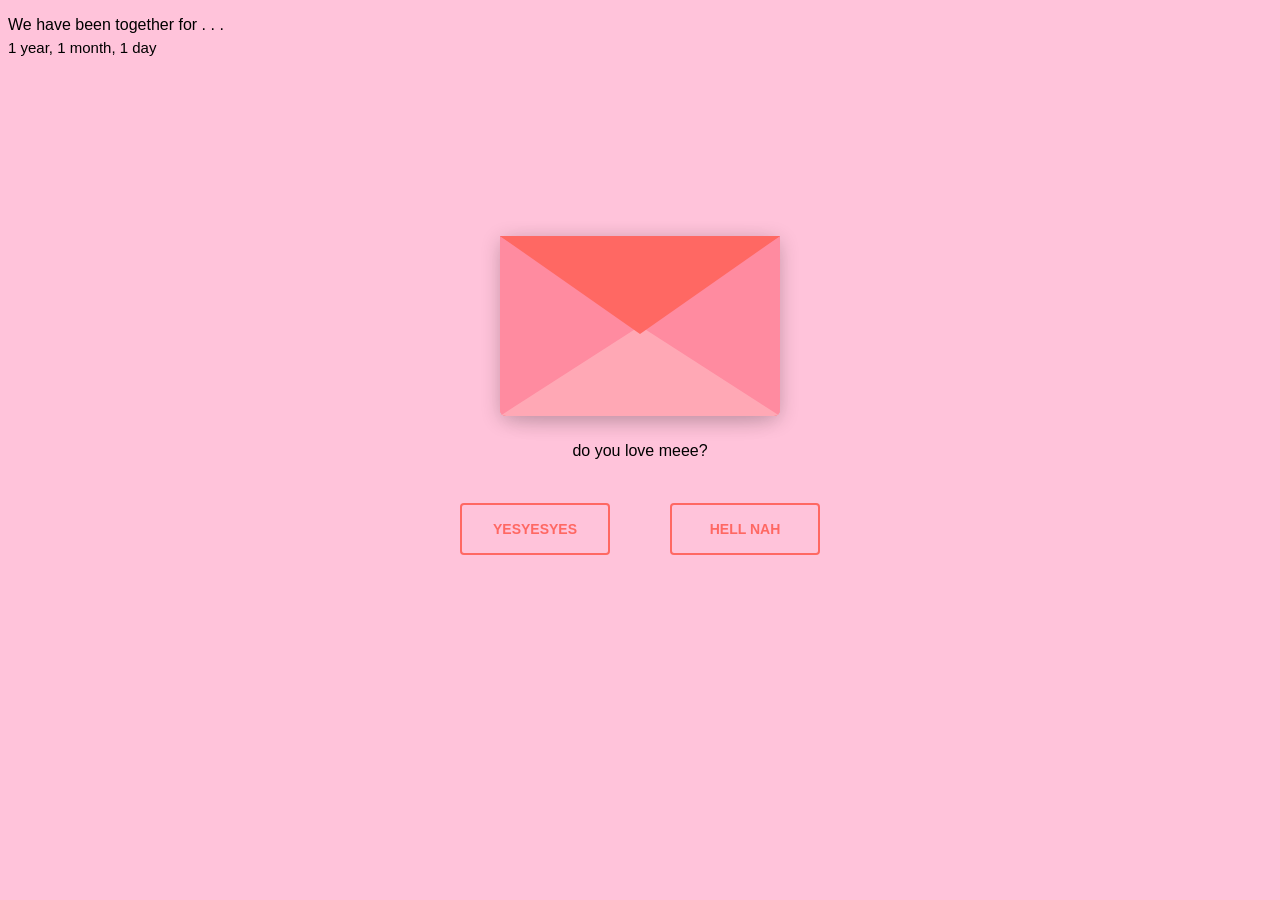
<file: index.html>
<!DOCTYPE html>
<html>
    <head>
        <meta charset="UTF-8">
        <meta name="viewport" content="width=device-width, initial-scale=1">
        <link href="index.css" rel="stylesheet">
        <script src="https://ajax.googleapis.com/ajax/libs/jquery/3.6.1/jquery.min.js"></script>
        <title>for bebe</title>
    </head>
    <body>  
        <div class="calculate">
            <p>We have been together for . . .</p>
            <p id="days">Calculating...</p>
          </div>
        <div class="envelope-wrapper">
            <div id="envelope" class="close">
                <div class="front flap"></div>
                <div class="front pocket"></div>
                <div class="letter">
                    <p class="words line1">hello bebe! please know that i LOVEEE you so much and will always by your side!</p>
                    <p class="words line2"></p>
                    <p class="words line3"></p>
                    <p class="words line4">-02</p>
                </div>
                <div class="hearts">
                    <div class="heart a1"></div>
                    <div class="heart a2"></div>
                    <div class="heart a3"></div>
                </div>
            </div>
        </div>
        <div class="reset">
            <button id="yes">YESYESYES</button>
            <button id="no">hell nah</button>
        </div>
        <div class="question"><p>do you love meee?</p></div>
        <script src="index.js"></script>
    </body>
</html>
</file>
<file: index.css>
body {
    background-color: #ffc3da;
}


p {
    color: #000000;
    margin-bottom: -10px;
    font-family: Arial, Helvetica, sans-serif;
  }

#days {
    font-size: 15px;
    color: #000000;
    font-family: Arial, Helvetica, sans-serif; /* Medium pink color (optional) */
}

.envelope-wrapper {
    height: 380px;
}

#envelope {
    position: relative;
    height: 180px;
    width: 280px;
    border-bottom-left-radius: 6px;
    border-bottom-right-radius: 6px;
    margin-left: auto;
    margin-right: auto;
    top: 50%;
    background-color: #FF6863;
    box-shadow: 0 4px 20px rgba(0, 0, 0, 0.2);
}

#envelope:hover {
    cursor: pointer;
}

.front {
    position: absolute;
    width: 0;
    height: 0;
    z-index: 3;
}

.flap {
    border-top: 98px solid #FF6863;
    border-left: 140px solid transparent;
    border-right: 140px solid transparent;
    border-bottom: 82px solid transparent;
    transform-origin: top;
}

.pocket {
    border-left: 140px solid #FF8BA0;
    border-right: 140px solid #FF8BA0;
    border-bottom: 90px solid #FFA8B5;
    border-top: 90px solid transparent;
    border-bottom-left-radius: 6px;
    border-bottom-right-radius: 6px;
}

.letter {
    position: relative;
    background-color: white;
    width: 90%;
    height: 95%;
    top: 5%;
    border-radius: 10px;
    box-shadow: 0 2px 26px rgba(0, 0, 0, .12);
    margin-left: auto;
    margin-right: auto;
}

.letter:after {
    content: "";
    position: absolute;
    top: 0;
    bottom: 0;
    left: 0;
    right: 0;
}

.words {
    position: absolute;
    left: 10%;
    width: 80%;
    height: 14%;
    font-size: 14px;
    font-family: Arial, Helvetica, sans-serif;
    color: black;
}

.line1 {
    top: 5%;
}
.line2 {
    top: 30%;
}
.line3 {
    top: 50%;
    text-align: center;
}
.line4 {
    top: 60%;
    text-align: center;
}

.open .flap {
    transform: rotatex(180deg);
    transition: transform 0.4s ease, z-index 0.6s;
    z-index: 1;
}

.close .flap {
    transform: rotatex(0deg);
    transition: transform 0.4s 0.6s ease, z-index 1s;
    z-index: 5;
}

.open .letter {
    transform: translatey(-80px);
    transition: transform 0.4s 0.6s ease, z-index 0.6s;
    z-index: 2;
}

.close .letter {
    transform: translatey(0deg);
    transition: transform 0.4s ease, z-index 1s;
    z-index: 1;
}

.hearts {
    position: absolute;
    top: 90px;
    left: 0;
    right: 0;
    z-index: 2;
}

.heart {
    position: absolute;
    bottom: 0;
    right: 10%;
}

.heart:before, .heart:after {
    position: absolute;
    content: "";
    background: #d00000;
    width: 50px;
    height: 80px;
    left: 50px;
    top: 0;
    border-radius: 50px 50px 0 0;
    transform: rotate(-45deg);
    transform-origin: 0 100%;
}

.heart:after {
    left: 0;
    transform: rotate(45deg);
    transform-origin: 100% 100%;
}

.close .heart {
    opacity: 0;
    animation: none;
}

.a1 {
    left: 20%;
    transform: scale(0.6);
    opacity: 1;
    animation: slideUp 4s linear 1, sideSway 2s  ease-in-out 4 alternate;
    animation-fill-mode: forwards;
    animation-delay: 0.7s;
}
.a2 {
    left: 55%;
    transform: scale(1);
    opacity: 1;
    animation: slideUp 5s linear 1, sideSway 4s  ease-in-out 2 alternate;
    animation-fill-mode: forwards;
    animation-delay: 0.7s;
}
.a3 {
    left: 10%;
    transform: scale(0.8);
    opacity: 1;
    animation: slideUp 7s linear 1, sideSway 2s  ease-in-out 6 alternate;
    animation-fill-mode: forwards;
    animation-delay: 0.7s;
}

@keyframes slideUp {
    0% {
       top: 0;
    }
    100% {
        top: -600px;
    }
}

@keyframes sideSway {
    0% {
        margin-left: 0px;
    }
    100% {
        margin-left: 50px;
    }
}

.reset {
    text-align: center;
}

.reset button {
    font-weight: 800;
    font-style: normal;
    transition: all 0.1s linear;
    background-color: transparent;
    border: solid 2px #FF6863;
    border-radius: 4px;
    color: #FF6863;
    display: inline-block;
    font-size: 14px;
    text-transform: uppercase;
    margin: 20px;
    margin-top: 77px;
    padding: 10px;
    line-height: 2em;
    text-decoration: none;
    min-width: 150px;
    outline: none;
    position: absolute;
}

.reset button:hover {
    background-color: #FF6863;
    cursor: pointer;
    color: white;
}

#yes {
    transform: translate(-200px, 0px);
}
#no {
    transform: translate(10px, 0px);
}

.valentine {
    text-align: center;
    font-family: Arial, Helvetica, sans-serif;
    color:rgb(20, 20, 20);
    font-size: 70px;
    margin: 150px;
}

.question{
    text-align: center;
}
</file>
<file: style.css>
body {
    background-color: #ffc3da;
}


p {
    color: #000000;
    margin-bottom: -10px;
    font-family: Arial, Helvetica, sans-serif;
  }

#days {
    font-size: 15px;
    color: #000000;
    font-family: Arial, Helvetica, sans-serif; /* Medium pink color (optional) */
}

.envelope-wrapper {
    height: 380px;
}

#envelope {
    position: relative;
    height: 180px;
    width: 280px;
    border-bottom-left-radius: 6px;
    border-bottom-right-radius: 6px;
    margin-left: auto;
    margin-right: auto;
    top: 50%;
    background-color: #FF6863;
    box-shadow: 0 4px 20px rgba(0, 0, 0, 0.2);
}

#envelope:hover {
    cursor: pointer;
}

.front {
    position: absolute;
    width: 0;
    height: 0;
    z-index: 3;
}

.flap {
    border-top: 98px solid #FF6863;
    border-left: 140px solid transparent;
    border-right: 140px solid transparent;
    border-bottom: 82px solid transparent;
    transform-origin: top;
}

.pocket {
    border-left: 140px solid #FF8BA0;
    border-right: 140px solid #FF8BA0;
    border-bottom: 90px solid #FFA8B5;
    border-top: 90px solid transparent;
    border-bottom-left-radius: 6px;
    border-bottom-right-radius: 6px;
}

.letter {
    position: relative;
    background-color: white;
    width: 90%;
    height: 95%;
    top: 5%;
    border-radius: 10px;
    box-shadow: 0 2px 26px rgba(0, 0, 0, .12);
    margin-left: auto;
    margin-right: auto;
}

.letter:after {
    content: "";
    position: absolute;
    top: 0;
    bottom: 0;
    left: 0;
    right: 0;
}

.words {
    position: absolute;
    left: 10%;
    width: 80%;
    height: 14%;
    font-size: 14px;
    font-family: Arial, Helvetica, sans-serif;
    color: black;
}

.line1 {
    top: 5%;
}
.line2 {
    top: 30%;
}
.line3 {
    top: 50%;
    text-align: center;
}
.line4 {
    top: 60%;
    text-align: center;
}

.open .flap {
    transform: rotatex(180deg);
    transition: transform 0.4s ease, z-index 0.6s;
    z-index: 1;
}

.close .flap {
    transform: rotatex(0deg);
    transition: transform 0.4s 0.6s ease, z-index 1s;
    z-index: 5;
}

.open .letter {
    transform: translatey(-80px);
    transition: transform 0.4s 0.6s ease, z-index 0.6s;
    z-index: 2;
}

.close .letter {
    transform: translatey(0deg);
    transition: transform 0.4s ease, z-index 1s;
    z-index: 1;
}

.hearts {
    position: absolute;
    top: 90px;
    left: 0;
    right: 0;
    z-index: 2;
}

.heart {
    position: absolute;
    bottom: 0;
    right: 10%;
}

.heart:before, .heart:after {
    position: absolute;
    content: "";
    background: #d00000;
    width: 50px;
    height: 80px;
    left: 50px;
    top: 0;
    border-radius: 50px 50px 0 0;
    transform: rotate(-45deg);
    transform-origin: 0 100%;
}

.heart:after {
    left: 0;
    transform: rotate(45deg);
    transform-origin: 100% 100%;
}

.close .heart {
    opacity: 0;
    animation: none;
}

.a1 {
    left: 20%;
    transform: scale(0.6);
    opacity: 1;
    animation: slideUp 4s linear 1, sideSway 2s  ease-in-out 4 alternate;
    animation-fill-mode: forwards;
    animation-delay: 0.7s;
}
.a2 {
    left: 55%;
    transform: scale(1);
    opacity: 1;
    animation: slideUp 5s linear 1, sideSway 4s  ease-in-out 2 alternate;
    animation-fill-mode: forwards;
    animation-delay: 0.7s;
}
.a3 {
    left: 10%;
    transform: scale(0.8);
    opacity: 1;
    animation: slideUp 7s linear 1, sideSway 2s  ease-in-out 6 alternate;
    animation-fill-mode: forwards;
    animation-delay: 0.7s;
}

@keyframes slideUp {
    0% {
       top: 0;
    }
    100% {
        top: -600px;
    }
}

@keyframes sideSway {
    0% {
        margin-left: 0px;
    }
    100% {
        margin-left: 50px;
    }
}

.reset {
    text-align: center;
}

.reset button {
    font-weight: 800;
    font-style: normal;
    transition: all 0.1s linear;
    background-color: transparent;
    border: solid 2px #FF6863;
    border-radius: 4px;
    color: #FF6863;
    display: inline-block;
    font-size: 14px;
    text-transform: uppercase;
    margin: 20px;
    margin-top: 77px;
    padding: 10px;
    line-height: 2em;
    text-decoration: none;
    min-width: 150px;
    outline: none;
    position: absolute;
}

.reset button:hover {
    background-color: #FF6863;
    cursor: pointer;
    color: white;
}

#yes {
    transform: translate(-200px, 0px);
}
#no {
    transform: translate(10px, 0px);
}

.valentine {
    text-align: center;
    font-family: Arial, Helvetica, sans-serif;
    color:rgb(20, 20, 20);
    font-size: 70px;
    margin: 150px;
}

.question{
    text-align: center;
}
</file>
